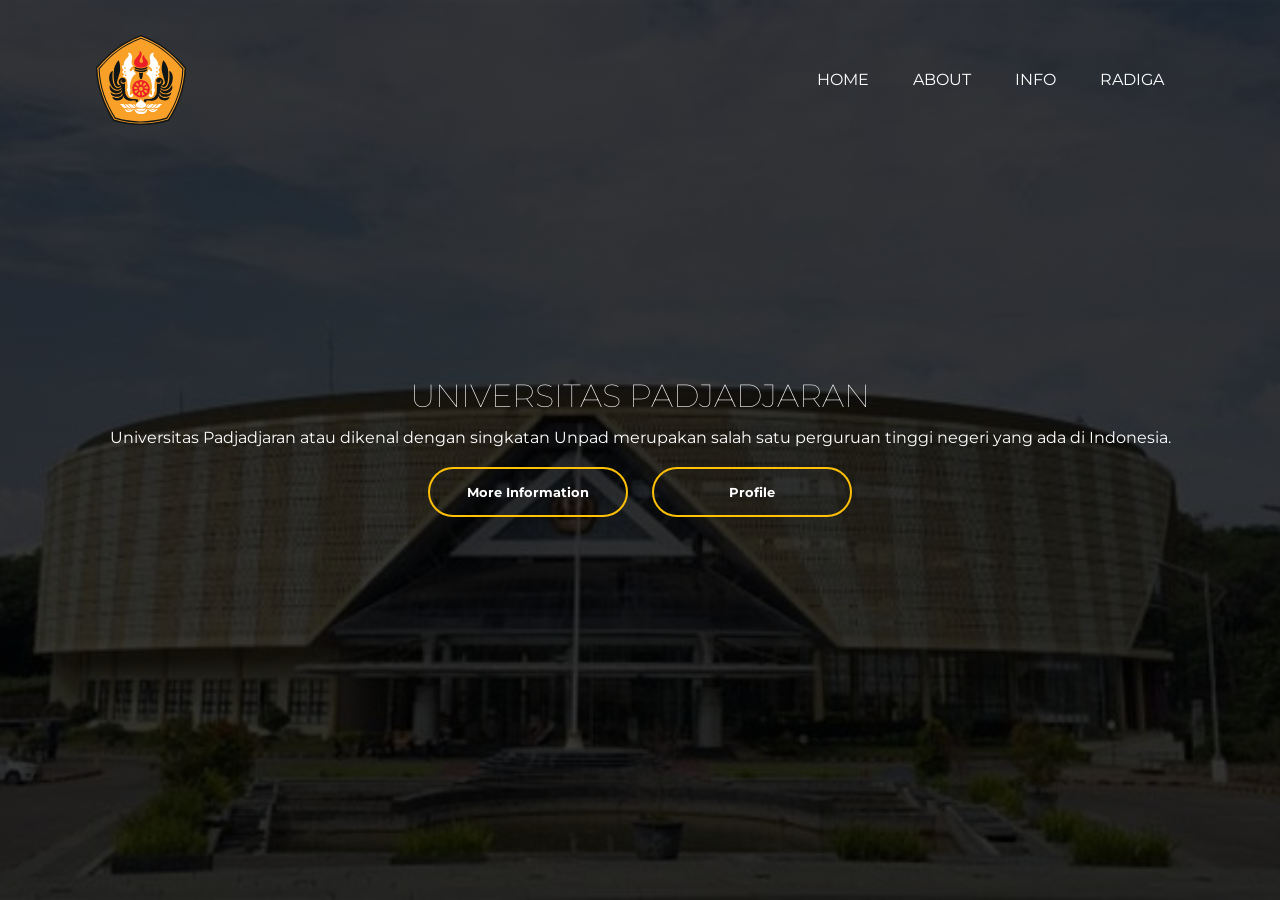
<file: index.html>
<!DOCTYPE html>
<html>
  <head>
    <title>Jumbotron</title>
    <meta name="viewport" content="width=device-width, initial-scale=1.0" />
    <meta charset="UTF-8" />
    <link rel="stylesheet" href="asset/style.css" />
  </head>
  <body>
    <div class="banner">
      <div class="navbar">
        <img src="asset/img1.svg" alt="logo-unpad" class="logo" />
        <ul>
          <li><a href="#">Home</a></li>
          <li><a href="#">About</a></li>
          <li><a href="#">Info</a></li>
          <li><a href="#">radiga</a></li>
        </ul>
      </div>

      <div class="content">
        <h1>UNIVERSITAS PADJADJARAN</h1>
        <p>Universitas Padjadjaran atau dikenal dengan singkatan Unpad merupakan salah satu perguruan tinggi negeri yang ada di Indonesia.</p>
        <div>
          <button type="button"><span></span><a href="https://www.unpad.ac.id/">More Information</a></button>
          <button type="button"><span></span><a href="https://www.youtube.com/watch?v=Rfym244CXvs">Profile</a></button>
        </div>
      </div>
    </div>
  </body>
</html>
</file>
<file: asset/style.css>
@import url("https://fonts.googleapis.com/css2?family=Montserrat:wght@600&display=swap");

* {
  margin: 0;
  padding: 0;
  font-family: "Montserrat", sans-serif;
  color: white;
  overflow: visible;
}

.banner {
  width: 100%;
  height: 100vh;
  background-image: linear-gradient(rgba(0, 0, 0, 0.75), rgba(0, 0, 0, 0.75)), url(img2.jpg);
  background-size: cover;
  background-position: center;
}
.navbar {
  width: 85%;
  margin: auto;
  padding: 35px 0;
  display: flex;
  align-items: center;
  justify-content: space-between;
}
.logo {
  width: 90px;
  cursor: pointer;
}
.navbar ul li {
  list-style: none;
  display: inline-block;
  margin: 0 20px;
  position: relative;
}

.navbar ul li a {
  text-decoration: none;
  color: white;
  text-transform: uppercase;
}

.navbar ul li::after {
  content: " ";
  height: 3px;
  width: 0;
  background-color: #ffc107;
  position: absolute;
  left: 0;
  bottom: -10px;
  transition: 0.5s;
}
.navbar ul li:hover::after {
  width: 100%;
}
.content {
  width: 100%;
  position: absolute;
  top: 50%;
  transform: translateY(-50%);
  text-align: center;
  color: white;
}
.content h1 {
  margin: 20px auto;
  font-weight: 100;
  line-height: 25px;
}

button {
  width: 200px;
  padding: 15px 0;
  margin: 20px 10px;
  border-radius: 25px;
  font-weight: bold;
  border: 2px solid #ffc107;
  background: transparent;
  color: white;
  cursor: pointer;
  position: relative;
  overflow: hidden;
}

span {
  background: #ffc107;
  height: 100%;
  width: 0;
  border-radius: 25px;
  position: absolute;
  left: 0;
  bottom: 0;
  z-index: -1;
  transition: 00.5s;
}

button:hover span {
  width: 100%;
}

button:hover {
  border: none;
}

button > a {
  text-decoration: none;
}
</file>
